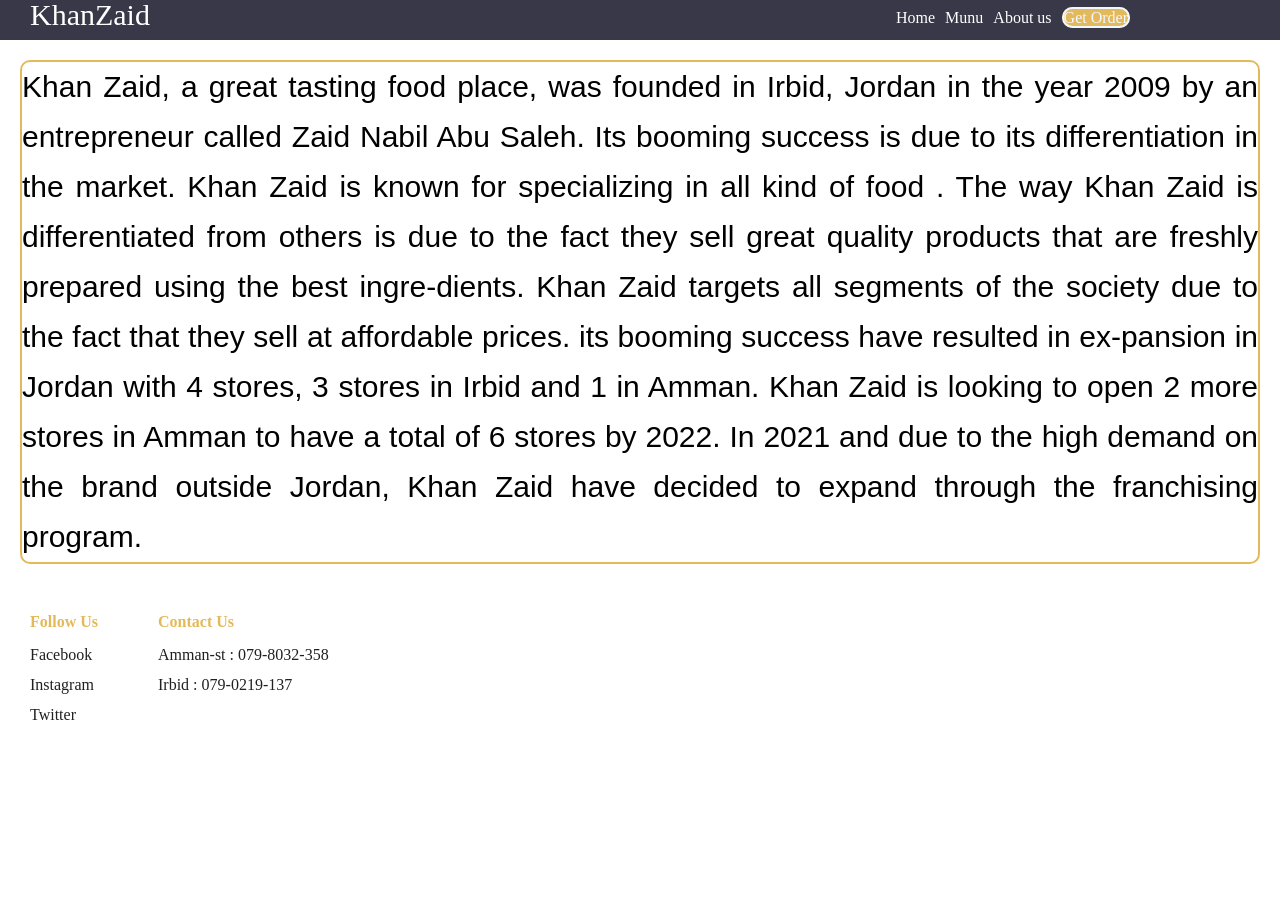
<file: aboutus.html>
<html lang="en">
<head>
    <meta charset="UTF-8">
    <meta http-equiv="X-UA-Compatible" content="IE=edge">
    <meta name="viewport" content="width=device-width, initial-scale=1.0">
    <link rel="stylesheet" href="css/reset.css">
    <link rel="stylesheet" href="css/style.css">
    <title>KhanZaid</title>
</head>
<body>
    <header>
        <section id="Navbar">
            <nav>
                <div id="navdivleft">
                    <h1><a href="index.html" id="KhanZaid">KhanZaid</a></h1>
                </div>
                <div id="navdivright">
                    <ul id="list">
                        <li><a href="index.html">Home</a></li>
                        <li><a href="munu.html">Munu</a></li>
                        <li><a href="aboutus.html">About us</a></li>
                        <li ><a href="ordernow.html"><span id="getorder">Get Order</span></a></li>
                    </ul>
                </div>
            </nav>
        </section>
        
    </header>
    <main>
        <p id="pabout"> Khan Zaid, a great tasting food place, was founded in Irbid, Jordan in the year 2009 by an entrepreneur called Zaid Nabil Abu Saleh. Its booming success is due to its differentiation in the market. 
            Khan Zaid is known for specializing in all kind of food . The way Khan Zaid is differentiated from others is due to the fact they sell great quality products that are freshly prepared using the best ingre-dients. 
            Khan Zaid targets all segments of the society due to the fact that they sell at affordable prices. its booming success have resulted in ex-pansion in Jordan with 4 stores, 3 stores in Irbid and 1 in Amman. 
            Khan Zaid is looking to open 2 more stores in Amman to have a total of 6 stores by 2022. 
            In 2021 and due to the high demand on the brand outside Jordan, Khan Zaid have decided to expand through the franchising program.</p>
    </main>
    <footer id="footer">
       
        <div>
            <p>Follow Us</p>
            <ul>
                <li><a href="https://web.facebook.com/khanzaidjo/?_rdc=1&_rdr">Facebook</a></li>
                <li><a href="https://web.instigram.com/khanzaidjo/?_rdc=1&_rdr">Instagram</a></li>
                <li><a href="https://web.twitter.com/khanzaidjo/?_rdc=1&_rdr">Twitter</a></li>
            </ul>
        </div>
        <div>
            <p>Contact Us</p>
            <ul>
                <li>
                    Amman-st : 079-8032-358
                </li>
                <li>
                    Irbid : 079-0219-137
                </li>
            </ul>
        </div>
        
    </footer>
</body>
</html>
</file>
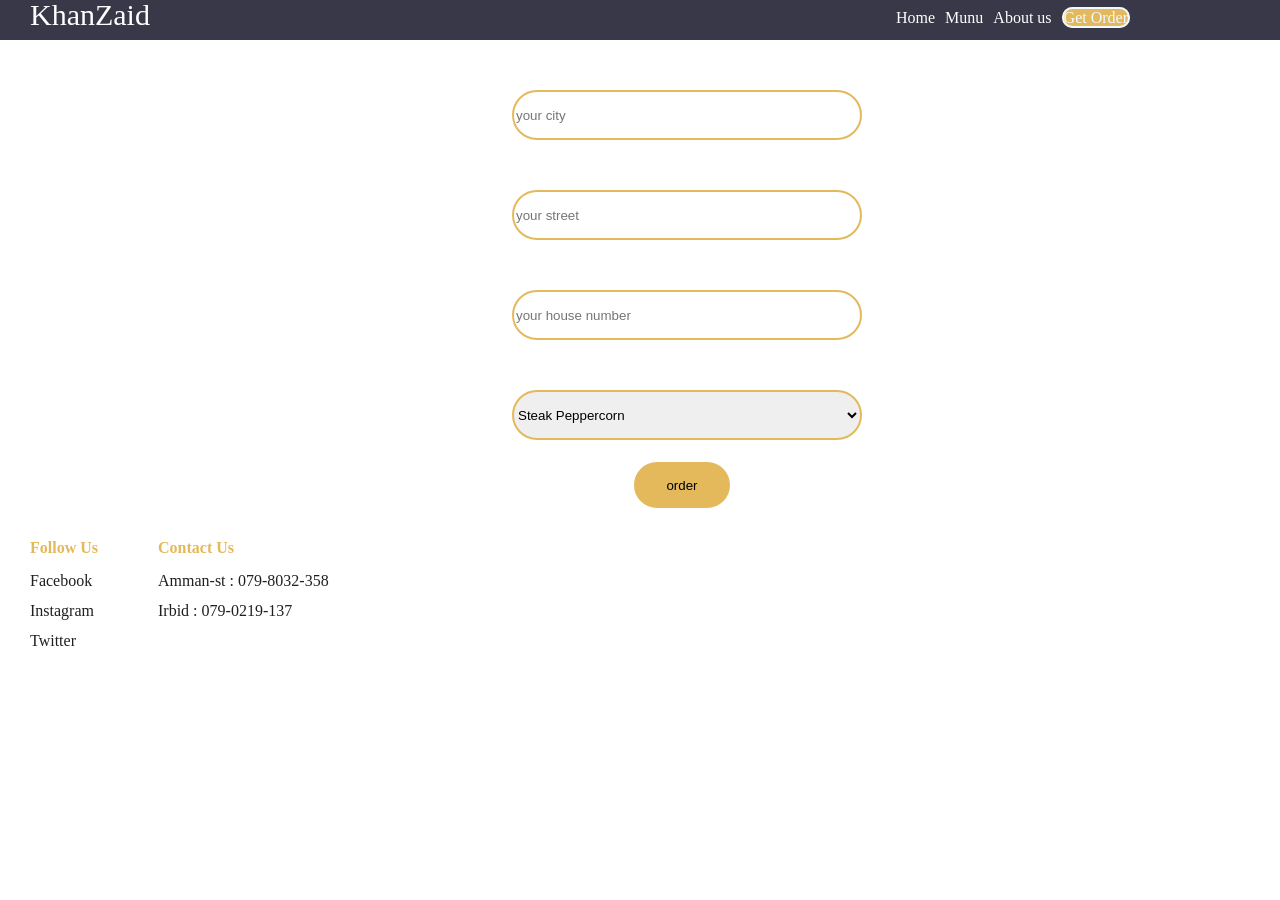
<file: ordernow.html>
<html lang="en">
<head>
    <meta charset="UTF-8">
    <meta http-equiv="X-UA-Compatible" content="IE=edge">
    <meta name="viewport" content="width=device-width, initial-scale=1.0">
    <link rel="stylesheet" href="css/reset.css">
    <link rel="stylesheet" href="css/style.css">
    <title>KhanZaid</title>
</head>
<body>
    <header>
        <section id="Navbar">
            <nav>
                <div id="navdivleft">
                    <h1><a href="index.html" id="KhanZaid">KhanZaid</a></h1>
                </div>
                <div id="navdivright">
                    <ul id="list">
                        <li><a href="index.html">Home</a></li>
                        <li><a href="munu.html">Munu</a></li>
                        <li><a href="aboutus.html">About us</a></li>
                        <li ><a href="ordernow.html"><span id="getorder">Get Order</span></a></li>
                    </ul>
                </div>
            </nav>
        </section>
        
    </header>
    <main id="orderspace" >
        <p><input id="orderform" type="search" placeholder="your city"></p>
        <p><input id="orderform" type="search" placeholder="your street"></p>
        <p><input id="orderform" type="search" placeholder="your house number"></p>
        <select id="select">
            <option>Steak Peppercorn</option>
            <option>Homestyle Chicken</option>
            <option>Cauliflower Shell Beef Bolognese</option>
            <option>Cheese-Stuffed Burger</option>

        </select>
        <p><input id="ordersubmit" type="submit" value="order"></p>
    </main>

    <footer id="footer">
       
        <div>
            <p>Follow Us</p>
            <ul>
                <li><a href="https://web.facebook.com/khanzaidjo/?_rdc=1&_rdr">Facebook</a></li>
                <li><a href="https://web.instigram.com/khanzaidjo/?_rdc=1&_rdr">Instagram</a></li>
                <li><a href="https://web.twitter.com/khanzaidjo/?_rdc=1&_rdr">Twitter</a></li>
            </ul>
        </div>
        <div>
            <p>Contact Us</p>
            <ul>
                <li>
                    Amman-st : 079-8032-358
                </li>
                <li>
                    Irbid : 079-0219-137
                </li>
            </ul>
        </div>
        
    </footer>
</body>
</html>
</file>
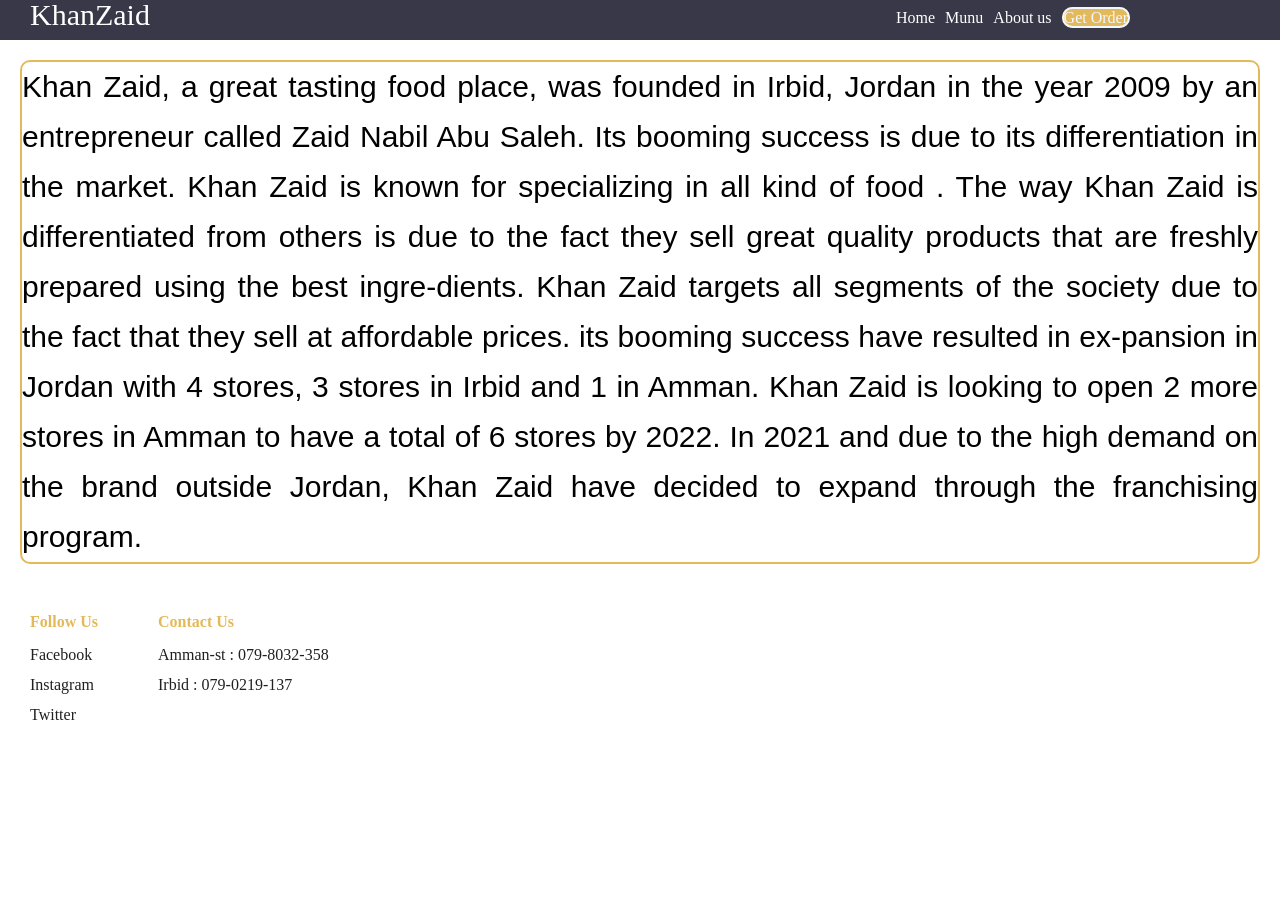
<file: day0_5/aboutus.html>
<html lang="en">
<head>
    <meta charset="UTF-8">
    <meta http-equiv="X-UA-Compatible" content="IE=edge">
    <meta name="viewport" content="width=device-width, initial-scale=1.0">
    <link rel="stylesheet" href="assets/css/reset.css">
    <link rel="stylesheet" href="assets/css/style.css">
    <title>KhanZaid</title>
</head>
<body>
    <header>
        <section id="Navbar">
            <nav>
                <div id="navdivleft">
                    <h1><a href="index.html" id="KhanZaid">KhanZaid</a></h1>
                </div>
                <div id="navdivright">
                    <ul id="list">
                        <li><a href="index.html">Home</a></li>
                        <li><a href="munu.html">Munu</a></li>
                        <li><a href="aboutus.html">About us</a></li>
                        <li ><a href="ordernow.html"><span id="getorder">Get Order</span></a></li>
                    </ul>
                </div>
            </nav>
        </section>
        
    </header>
    <main>
        <p id="pabout"> Khan Zaid, a great tasting food place, was founded in Irbid, Jordan in the year 2009 by an entrepreneur called Zaid Nabil Abu Saleh. Its booming success is due to its differentiation in the market. 
            Khan Zaid is known for specializing in all kind of food . The way Khan Zaid is differentiated from others is due to the fact they sell great quality products that are freshly prepared using the best ingre-dients. 
            Khan Zaid targets all segments of the society due to the fact that they sell at affordable prices. its booming success have resulted in ex-pansion in Jordan with 4 stores, 3 stores in Irbid and 1 in Amman. 
            Khan Zaid is looking to open 2 more stores in Amman to have a total of 6 stores by 2022. 
            In 2021 and due to the high demand on the brand outside Jordan, Khan Zaid have decided to expand through the franchising program.</p>
    </main>
    <footer id="footer">
       
        <div>
            <p>Follow Us</p>
            <ul>
                <li><a href="https://web.facebook.com/khanzaidjo/?_rdc=1&_rdr">Facebook</a></li>
                <li><a href="https://web.instigram.com/khanzaidjo/?_rdc=1&_rdr">Instagram</a></li>
                <li><a href="https://web.twitter.com/khanzaidjo/?_rdc=1&_rdr">Twitter</a></li>
            </ul>
        </div>
        <div>
            <p>Contact Us</p>
            <ul>
                <li>
                    Amman-st : 079-8032-358
                </li>
                <li>
                    Irbid : 079-0219-137
                </li>
            </ul>
        </div>
        
    </footer>
</body>
</html>
</file>
<file: css/style.css>
*{
    font-family: Arial, Helvetica, sans-serif;
}
#Navbar{
    background-color: #383848;
    height: 40px;

}

#KhanZaid{
    color: white;
    font-size: 30px;
    text-decoration:none;
    margin-left: 30px;

}

nav h1 a:visited{
    color:white;
    text-decoration:none;

}

nav ul li a{
    color:white;
    float: left;
    margin-right: 10px;
    list-style: none;
    text-decoration:none;
}
nav ul li a:hover{
    color:#e4b95b;
}
nav ul li a:visited{

    text-decoration:none;
}

#navdivleft{
    float:left;
    width: 70%;

    
}
#navdivright{
    float:left;
    width: 20%;
    margin-top: 10px;
    

}
#getorder{
    background-color:#e4b95b;
    color: aliceblue;
    border-radius: 50px;
    border:2px solid aliceblue;
    width: 80px;
    text-align: center;
}

#Fpart{
    background-image:url('https://encrypted-tbn0.gstatic.com/images?q=tbn:ANd9GcSpWT0OOutUXzch0R9aEMKqJU8FUkUliZeZVe5lge8Z1ZxhISvBwaeOGZWjkbEMxqzfCkU&usqp=CAU');
    background-repeat: no-repeat;
    background-size: cover;
    background-attachment: scroll;
    height: 1000px;
    
}

#Fpart p{
    color:#e4b95b;
    text-align: left;
    padding-top: 100px;
    font-weight: 500px;
    font-size: 60px;
    margin-left: 100px;
}

#pabout{
    margin: 20px;
    border:2px solid #e4b95b;
    border-radius: 10px;
    font-family: 'Segoe UI', Tahoma, Geneva, Verdana, sans-serif;
    text-align: justify;
    font-size: 30px;
    line-height: 50px;
}
#mainmunu span {
    height:90px;
    border:2px solid red;
    border-radius: 25px;
    padding-top: 0px;
}   
#mainmunu a{
    display: block;
    padding: 8px;
    background-color: transparent;
    

}
#mainmunu li a {
    float:left;
    color:black;
  }

#mainmunu  ul{
    /* background-color: rgba(244,242,237,255); */
    margin-left: 500px;
    margin-top: 50px;
    color:white;
    border:2px solid #e4b95b;
    border-radius: 25px;
    padding-top: 0px;
    height: 32px;
    width: 450px;
    

} 

#mainmunu li a:visited {
    color:#20202f;
  }

#mainmunu div{
    width:29%;
    border:2px solid #e4b95b;
    border-radius: 25px;
    float:left;
    text-align: center;
    margin:20px;
    line-height: 30px;
    padding: 10px;
    
}
#mainmunu img{
    width:350px;
    height: 350px;

    
}

#orderform{
    margin-top: 50px;
    border:2px solid #e4b95b;
    border-radius: 25px;
    width:350px;
    height: 50px;

}
#orderspace p {
    margin-left:40%;
    margin-right: 40%;
    width: 50px;
}
#select{
    margin-top: 50px;
    border:2px solid #e4b95b;
    border-radius: 25px;
    width:350px;
    height: 50px;
    margin-left:40%;
    margin-right: 40%;

}

#ordersubmit{
    margin-left:120px;
    margin-top: 20px;
    border:2px solid white;
    border-radius: 25px;
    width:100px;
    height: 50px;
    background-color: #e4b95b;

}


#footer div{
    margin: 30px;
    float: left;

}
#footer div p{
    margin-bottom: 10px;

    font-weight: bolder;
    color:#e4b95b;

}
#footer div li a:visited {
    color:rgb(34, 31, 31);
  }

#footer div li a{
    color:rgb(34, 31, 31);
    text-decoration: none;
  }
#footer div li {
    color:rgb(34, 31, 31);
    line-height: 30px;
  }
</file>
<file: day0_5/assets/css/style.css>
*{
    font-family: Arial, Helvetica, sans-serif;
}
#Navbar{
    background-color: #383848;
    height: 40px;

}

#KhanZaid{
    color: white;
    font-size: 30px;
    text-decoration:none;
    margin-left: 30px;

}

nav h1 a:visited{
    color:white;
    text-decoration:none;

}

nav ul li a{
    color:white;
    float: left;
    margin-right: 10px;
    list-style: none;
    text-decoration:none;
}
nav ul li a:hover{
    color:#e4b95b;
}
nav ul li a:visited{

    text-decoration:none;
}

#navdivleft{
    float:left;
    width: 70%;

    
}
#navdivright{
    float:left;
    width: 20%;
    margin-top: 10px;
    

}
#getorder{
    background-color:#e4b95b;
    color: aliceblue;
    border-radius: 50px;
    border:2px solid aliceblue;
    width: 80px;
    text-align: center;
}

#Fpart{
    background-image:url('https://encrypted-tbn0.gstatic.com/images?q=tbn:ANd9GcSpWT0OOutUXzch0R9aEMKqJU8FUkUliZeZVe5lge8Z1ZxhISvBwaeOGZWjkbEMxqzfCkU&usqp=CAU');
    background-repeat: no-repeat;
    background-size: cover;
    background-attachment: scroll;
    height: 1000px;
    
}

#Fpart p{
    color:#e4b95b;
    text-align: left;
    padding-top: 100px;
    font-weight: 500px;
    font-size: 60px;
    margin-left: 100px;
}

#pabout{
    margin: 20px;
    border:2px solid #e4b95b;
    border-radius: 10px;
    font-family: 'Segoe UI', Tahoma, Geneva, Verdana, sans-serif;
    text-align: justify;
    font-size: 30px;
    line-height: 50px;
}
#mainmunu span {
    height:90px;
    border:2px solid red;
    border-radius: 25px;
    padding-top: 0px;
}   
#mainmunu a{
    display: block;
    padding: 8px;
    background-color: transparent;
    

}
#mainmunu li a {
    float:left;
    color:black;
  }

#mainmunu  ul{
    /* background-color: rgba(244,242,237,255); */
    margin-left: 500px;
    margin-top: 50px;
    color:white;
    border:2px solid #e4b95b;
    border-radius: 25px;
    padding-top: 0px;
    height: 32px;
    width: 450px;
    

} 

#mainmunu li a:visited {
    color:#20202f;
  }

#mainmunu div{
    width:29%;
    border:2px solid #e4b95b;
    border-radius: 25px;
    float:left;
    text-align: center;
    margin:20px;
    line-height: 30px;
    padding: 10px;
    
}
#mainmunu img{
    width:350px;
    height: 350px;

    
}

#orderform{
    margin-top: 50px;
    border:2px solid #e4b95b;
    border-radius: 25px;
    width:350px;
    height: 50px;

}
#orderspace p {
    margin-left:40%;
    margin-right: 40%;
    width: 50px;
}
#select{
    margin-top: 50px;
    border:2px solid #e4b95b;
    border-radius: 25px;
    width:350px;
    height: 50px;
    margin-left:40%;
    margin-right: 40%;

}

#ordersubmit{
    margin-left:120px;
    margin-top: 20px;
    border:2px solid white;
    border-radius: 25px;
    width:100px;
    height: 50px;
    background-color: #e4b95b;

}


#footer div{
    margin: 30px;
    float: left;

}
#footer div p{
    margin-bottom: 10px;

    font-weight: bolder;
    color:#e4b95b;

}
#footer div li a:visited {
    color:rgb(34, 31, 31);
  }

#footer div li a{
    color:rgb(34, 31, 31);
    text-decoration: none;
  }
#footer div li {
    color:rgb(34, 31, 31);
    line-height: 30px;
  }
</file>
